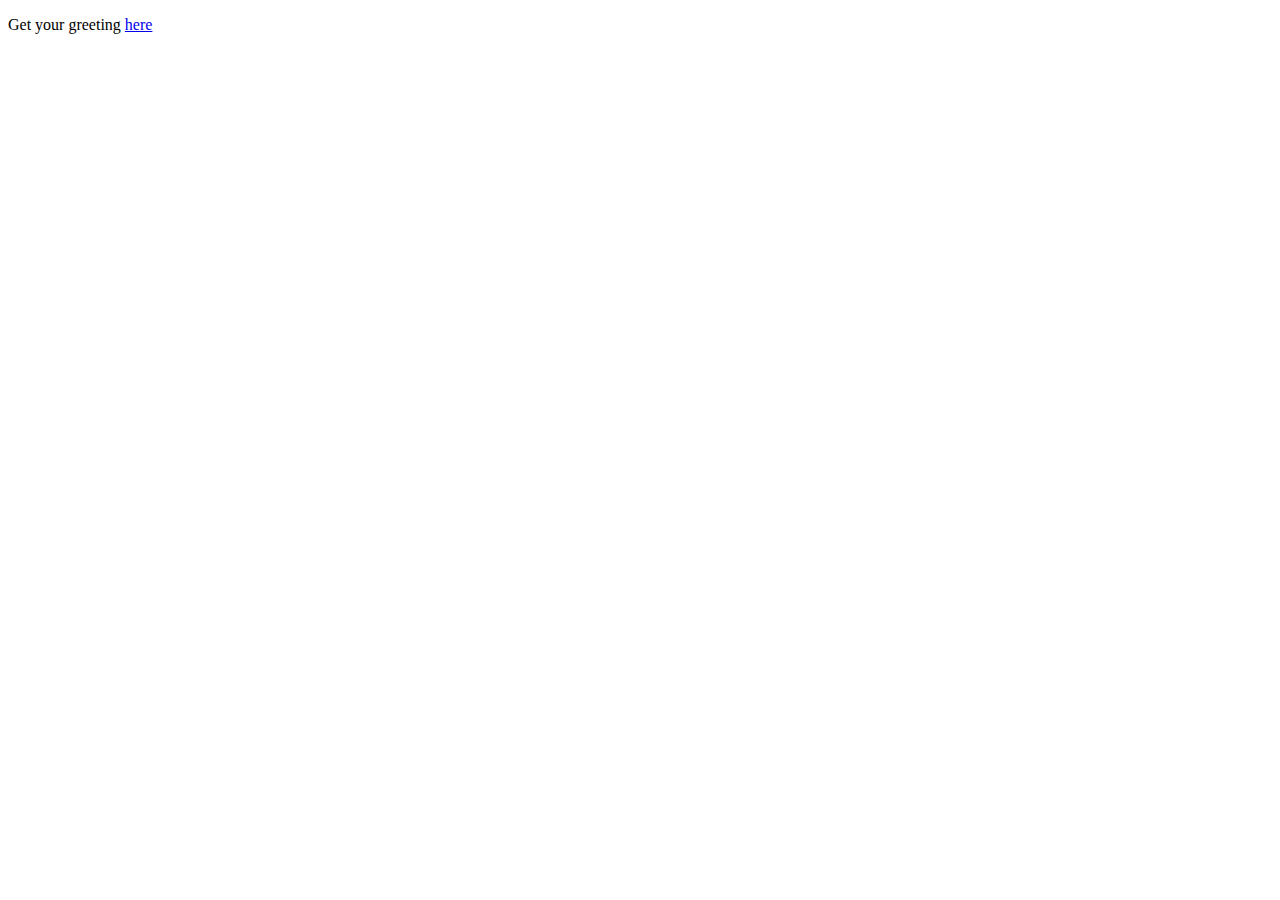
<file: src/main/resources/static/index.html>
<!DOCTYPE HTML>
<html>
<head> 
    <title>Getting Started: Serving Web Content</title> 
    <meta http-equiv="Content-Type" content="text/html; charset=UTF-8" />
</head>
<body>
    <p>Get your greeting <a href="/checkout">here</a></p>
</body>
</html>
</file>
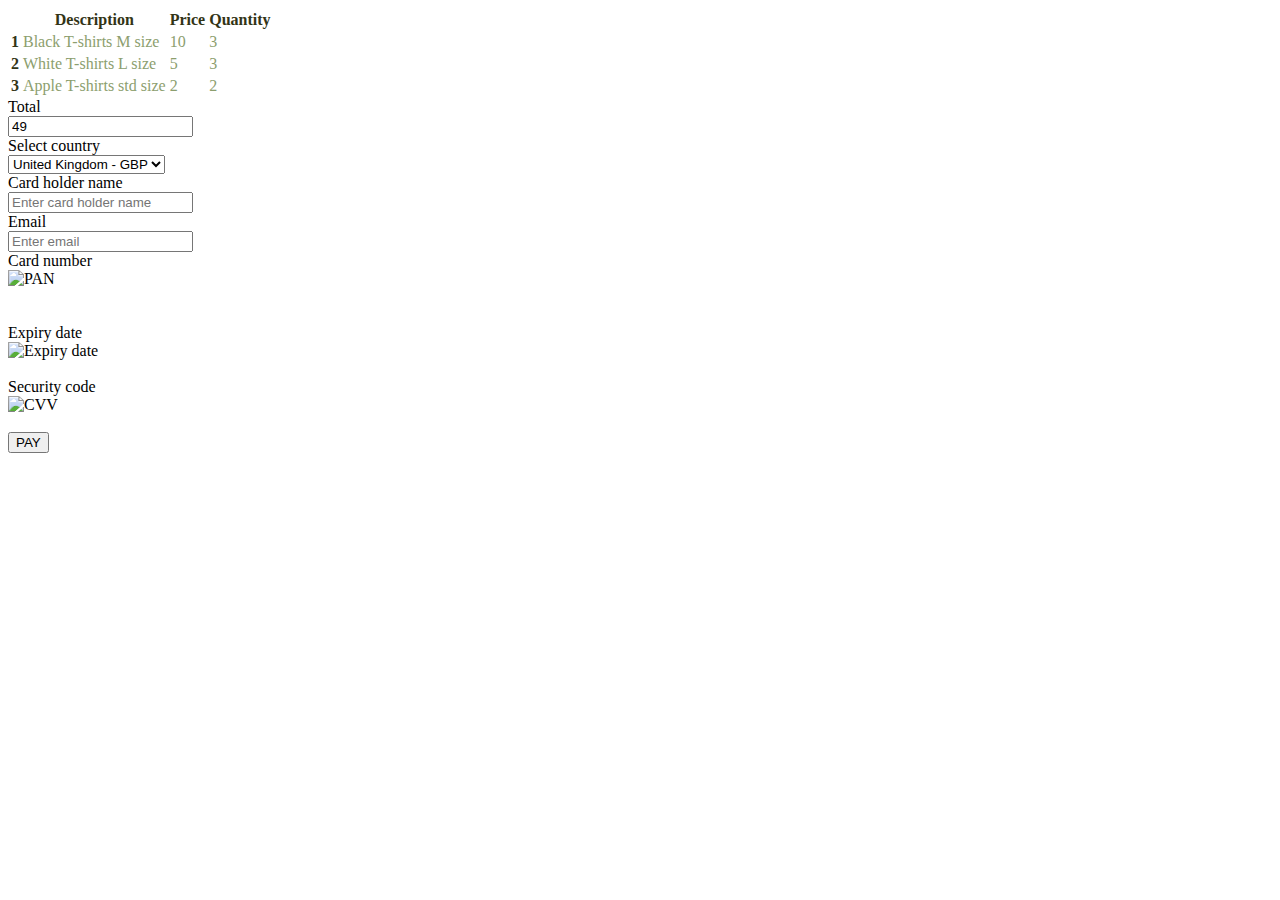
<file: src/main/resources/templates/checkout.html>
<!DOCTYPE HTML>
<html xmlns:th="http://www.thymeleaf.org"
      xmlns:sec="http://www.thymeleaf.org/thymeleaf-extras-springsecurity4">

<head>
    <meta charset="utf-8" />
    <div th:replace="/fragments/header :: header"/>
    <script th:src="@{/js/framesv2.min.js}"></script>

    <script th:src="@{/js/app.js}"></script>
    <link rel="stylesheet" th:href="@{/css/style.css}" />
    <link rel="stylesheet" th:href="@{/css/normalize.css}" />
</head>

<body>
<div th:replace="/fragments/header :: navbar"/>

<div class="container">

    <table class="table table-hover">
        <thead>
        <tr>
            <th scope="col" style="color: #323416;"></th>
            <th scope="col" style="color: #323416;">Description</th>
            <th scope="col" style="color: #323416;">Price</th>
            <th scope="col" style="color: #323416;">Quantity</th>
        </tr>
        </thead>
        <tbody>
        <tr>
            <th scope="row" style="color: #323416;">1</th>
            <td style="color: #8C9E6E;">Black T-shirts M size</td>
            <td style="color: #8C9E6E;">10</td>
            <td style="color: #8C9E6E;">3</td>
        </tr>
        <tr>
            <th scope="row" style="color: #323416;">2</th>
            <td style="color: #8C9E6E;">White T-shirts L size</td>
            <td style="color: #8C9E6E;">5</td>
            <td style="color: #8C9E6E;">3</td>
        </tr>
        <tr>
            <th scope="row" style="color: #323416;">3</th>
            <td style="color: #8C9E6E;">Apple T-shirts std size</td>
            <td style="color: #8C9E6E;">2</td>
            <td style="color: #8C9E6E;">2</td>
        </tr>
        </tbody>
    </table>

    <div class="row panel-body">
        <label for="inputTotalAmount" class="col-sm-2 col-form-label">Total</label>
        <div class="col-sm-3">
            <input type="text" class="form-control" id="inputTotalAmount" value="49" readonly>
        </div>
        <label for="select-country" class="col-sm-2 col-form-label">Select country</label>
        <div class="col-sm-3">
            <select id="select-country" class="form-control">
                <option id="germany">Germany - EUR</option>
                <option id="uk" selected>United Kingdom - GBP</option>
            </select>
        </div>
    </div>
    <div class="row panel-body">
        <div class="col-sm-10 text-center" >
            <a id="paylink" ></a>
        </div>
    </div>
    <div class="row panel-body">
        <div class="col-sm-10 text-center" >
            <span id="paychoice" style="display: none">OR</span>
        </div>
    </div>
    <div class="row panel-body">
        <label for="cardholdername" class="col-sm-3 col-form-label" id="cardholdernamelabel">Card holder name</label>
        <div class="col-sm-4">
            <input type="text" class="form-control" id="cardholdername" placeholder="Enter card holder name">
        </div>
        <label for="cardholderemail" class="col-sm-2 col-form-label">Email</label>
        <div class="col-sm-3">
            <input type="email" class="form-control" id="cardholderemail" placeholder="Enter email">
        </div>
    </div>
    <div class="row panel-body">
        <form
                id="payment-form"
                method="POST"
                th:action="@{/charge-card}"
        >
            <label for="card-number">Card number</label>
            <div class="input-container card-number">
                <div class="icon-container">
                    <img
                            id="icon-card-number"
                            th:src="@{/img/card-icons/card.svg}"
                            alt="PAN"
                    />
                </div>
                <div class="card-number-frame"></div>
                <div class="icon-container payment-method">
                    <img id="logo-payment-method" />
                </div>
                <div class="icon-container">
                    <img id="icon-card-number-error" th:src="@{/img/card-icons/error.svg}" />
                </div>
            </div>

            <div class="date-and-code">
                <div>
                    <label for="expiry-date">Expiry date</label>
                    <div class="input-container expiry-date">
                        <div class="icon-container">
                            <img
                                    id="icon-expiry-date"
                                    th:src="@{/img/card-icons/exp-date.svg}"
                                    alt="Expiry date"
                            />
                        </div>
                        <div class="expiry-date-frame"></div>
                        <div class="icon-container">
                            <img
                                    id="icon-expiry-date-error"
                                    th:src="@{/img/card-icons/error.svg}"
                            />
                        </div>
                    </div>
                </div>

                <div>
                    <label for="cvv">Security code</label>
                    <div class="input-container cvv">
                        <div class="icon-container">
                            <img id="icon-cvv" th:src="@{/img/card-icons/cvv.svg}" alt="CVV" />
                        </div>
                        <div class="cvv-frame"></div>
                        <div class="icon-container">
                            <img id="icon-cvv-error" th:src="@{/img/card-icons/error.svg}" />
                        </div>
                    </div>
                </div>
            </div>

            <button id="pay-button">PAY</button>

            <div>
                <span class="error-message error-message__card-number"></span>
                <span class="error-message error-message__expiry-date"></span>
                <span class="error-message error-message__cvv"></span>
            </div>

            <p class="success-payment-message"></p>
        </form>
    </div>

</div>

<div th:replace="/fragments/footer :: footer"/>

</body>
</html>
</file>
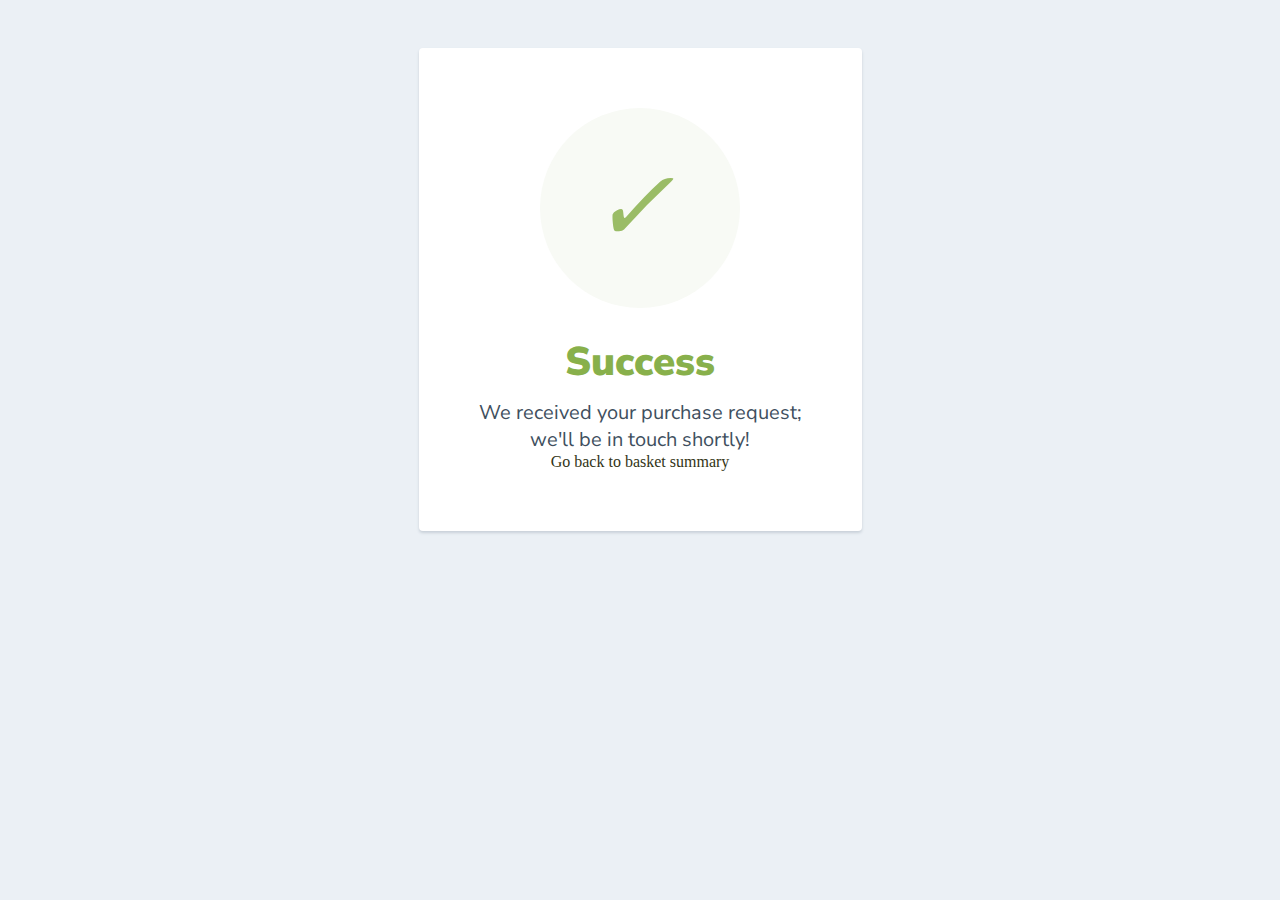
<file: src/main/resources/templates/paymentsuccess.html>
<html xmlns:th="http://www.thymeleaf.org"
      xmlns:sec="http://www.thymeleaf.org/thymeleaf-extras-springsecurity4">
<head>
  <meta charset="utf-8" />
  <link href="https://fonts.googleapis.com/css?family=Nunito+Sans:400,400i,700,900&display=swap" rel="stylesheet">
</head>
<style>
      body {
        text-align: center;
        padding: 40px 0;
        background: #EBF0F5;
      }
        h1 {
          color: #88B04B;
          font-family: "Nunito Sans", "Helvetica Neue", sans-serif;
          font-weight: 900;
          font-size: 40px;
          margin-bottom: 10px;
        }
        p {
          color: #404F5E;
          font-family: "Nunito Sans", "Helvetica Neue", sans-serif;
          font-size:20px;
          margin: 0;
        }
      i {
        color: #9ABC66;
        font-size: 100px;
        line-height: 200px;
        margin-left:-15px;
      }
      .card {
        background: white;
        padding: 60px;
        border-radius: 4px;
        box-shadow: 0 2px 3px #C8D0D8;
        display: inline-block;
        margin: 0 auto;
      }
    </style>
<body>
<div class="card">
  <div style="border-radius:200px; height:200px; width:200px; background: #F8FAF5; margin:0 auto;">
    <i class="checkmark">✓</i>
  </div>
  <h1>Success</h1>
  <p>We received your purchase request;<br/> we'll be in touch shortly!</p>
  <a th:href="@{/checkout}" style="color: #323416;">Go back to basket summary</a>
</div>
</body>
</html>
</file>
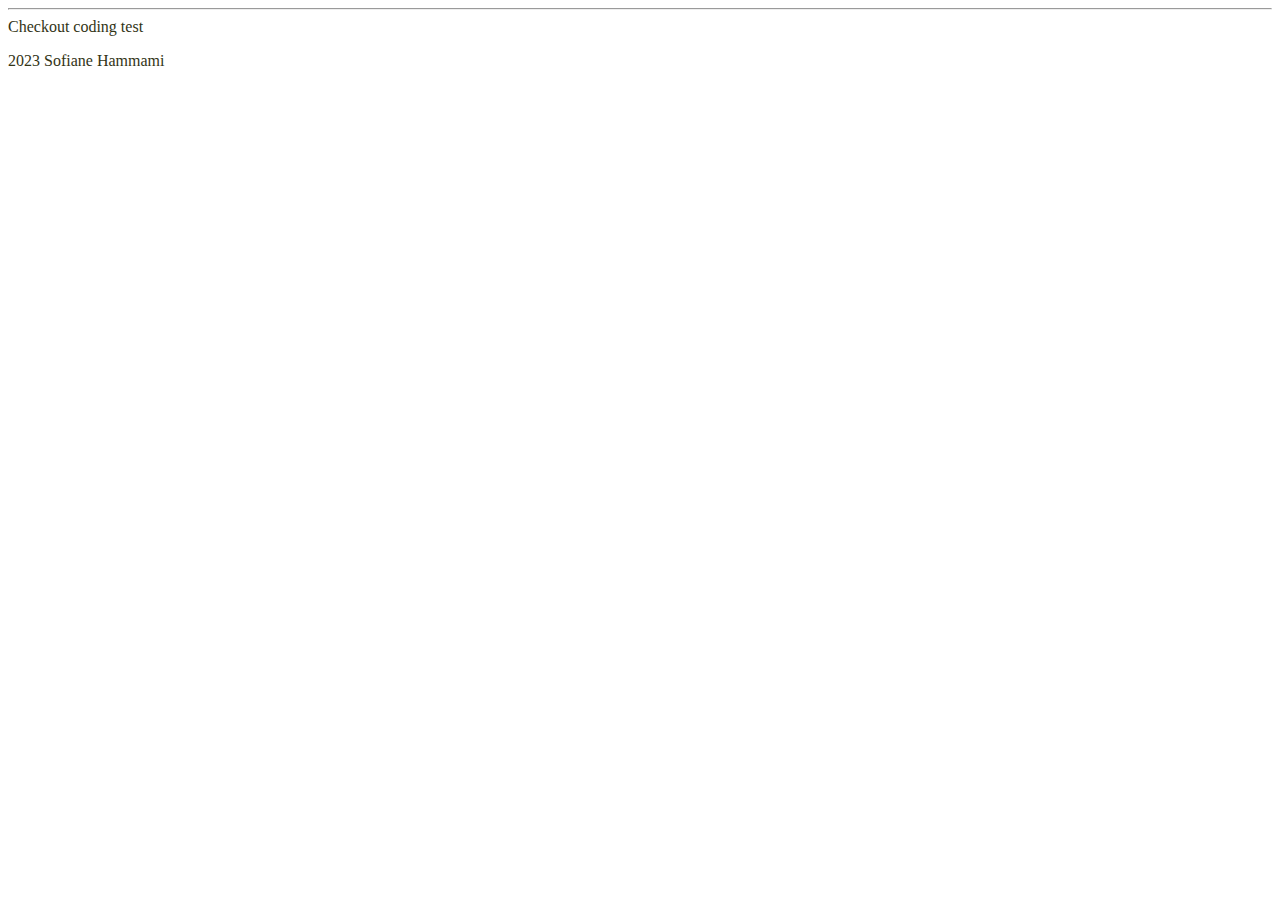
<file: src/main/resources/templates/fragments/footer.html>
<html xmlns="http://www.w3.org/1999/xhtml" xmlns:th="http://www.thymeleaf.org"
      xmlns:sec="http://www.thymeleaf.org/thymeleaf-extras-springsecurity4">

<head>
</head>

<body>

<div th:fragment="footer">

    <hr/>

    <div class="container">
        <div class="row">
            <div class="col-sm-12 text-center"  style="color: #323416">
                <span>Checkout coding test</span>
                <div>
                    <p class="text-center">2023 Sofiane Hammami</p>
                </div>

            </div>
        </div>
    </div>

    <script type="text/javascript" th:src="@{/js/bootstrap.min.js}"

    ></script>

</div>

</body>
</html>
</file>
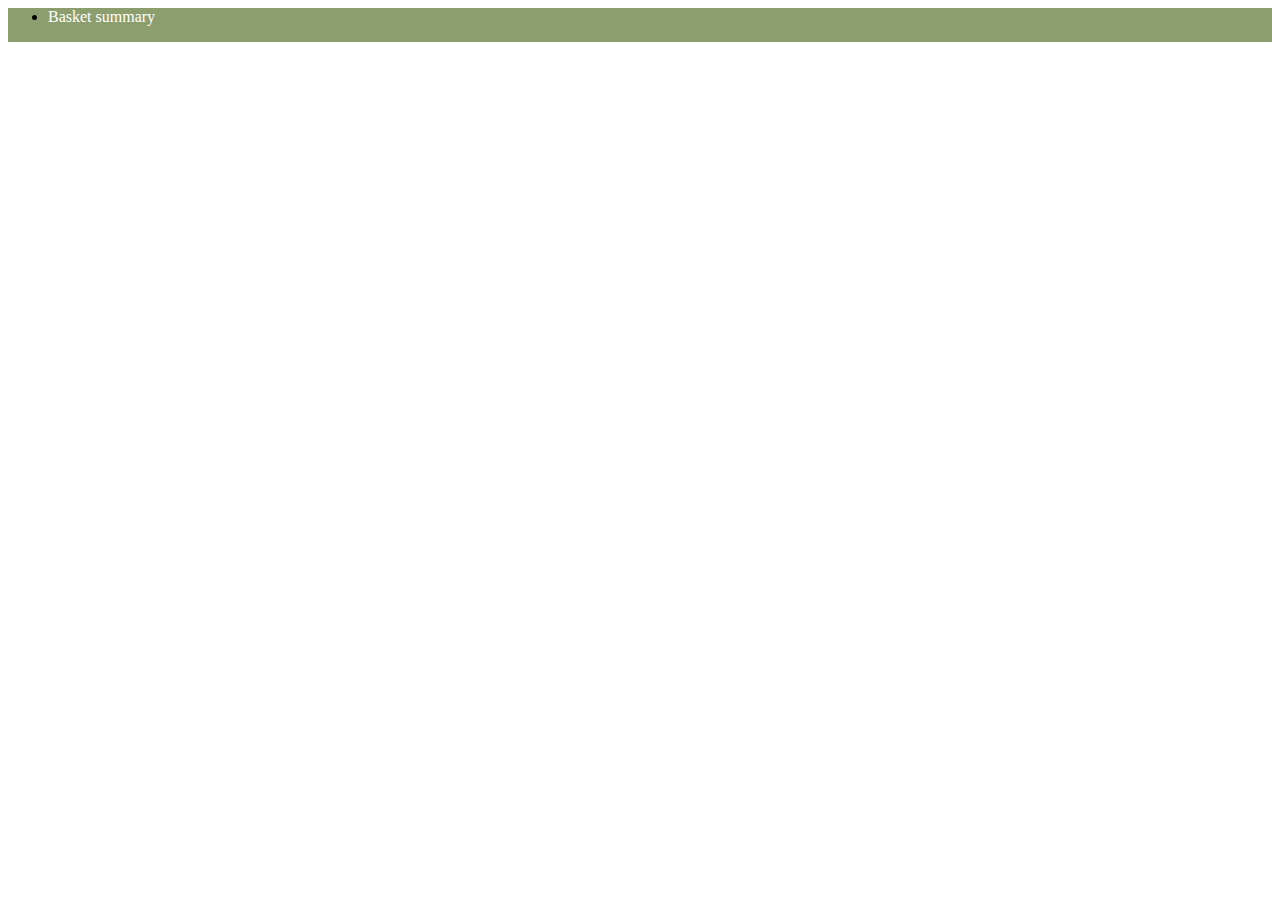
<file: src/main/resources/templates/fragments/header.html>
<html xmlns:th="http://www.thymeleaf.org"
      xmlns:sec="http://www.thymeleaf.org/thymeleaf-extras-springsecurity4">

<head>

    <!-- this is header -->
    <div th:fragment="header">
        <title >Basket summary</title>
        <!--TODO proveriti jel moguce ubaciti ovu vrednost-->
        <link rel="stylesheet" th:href="@{/css/main.css}"/>

        <link th:href="@{/css/bootstrap.min.css}"
              rel="stylesheet" media="screen"/>

        <script th:src="@{/js/jquery.min.js}"></script>

    </div>

</head>

<body>

<!-- this is header -->
<div th:fragment="navbar">
    <nav class="navbarcheckout" style="background-color: #8C9E6E;border-color: #8C9E6E;">
        <div class="container">
            <div id="navbar" class="collapse navbar-collapse navbar-right">
                <!-- show shoppingCart only if user is not yet authenticated -->
                <ul class="nav navbar-nav" sec:authorize="isAuthenticated()">
                    <li class="active"><a th:href="@{/checkout}" style="color: #FFFFFD;">Basket summary</a></li>
                </ul>

            </div>
            <img th:attr="src=@{/img/logo.png}" />
        </div>
    </nav>
</div>

</body>
</html>
</file>
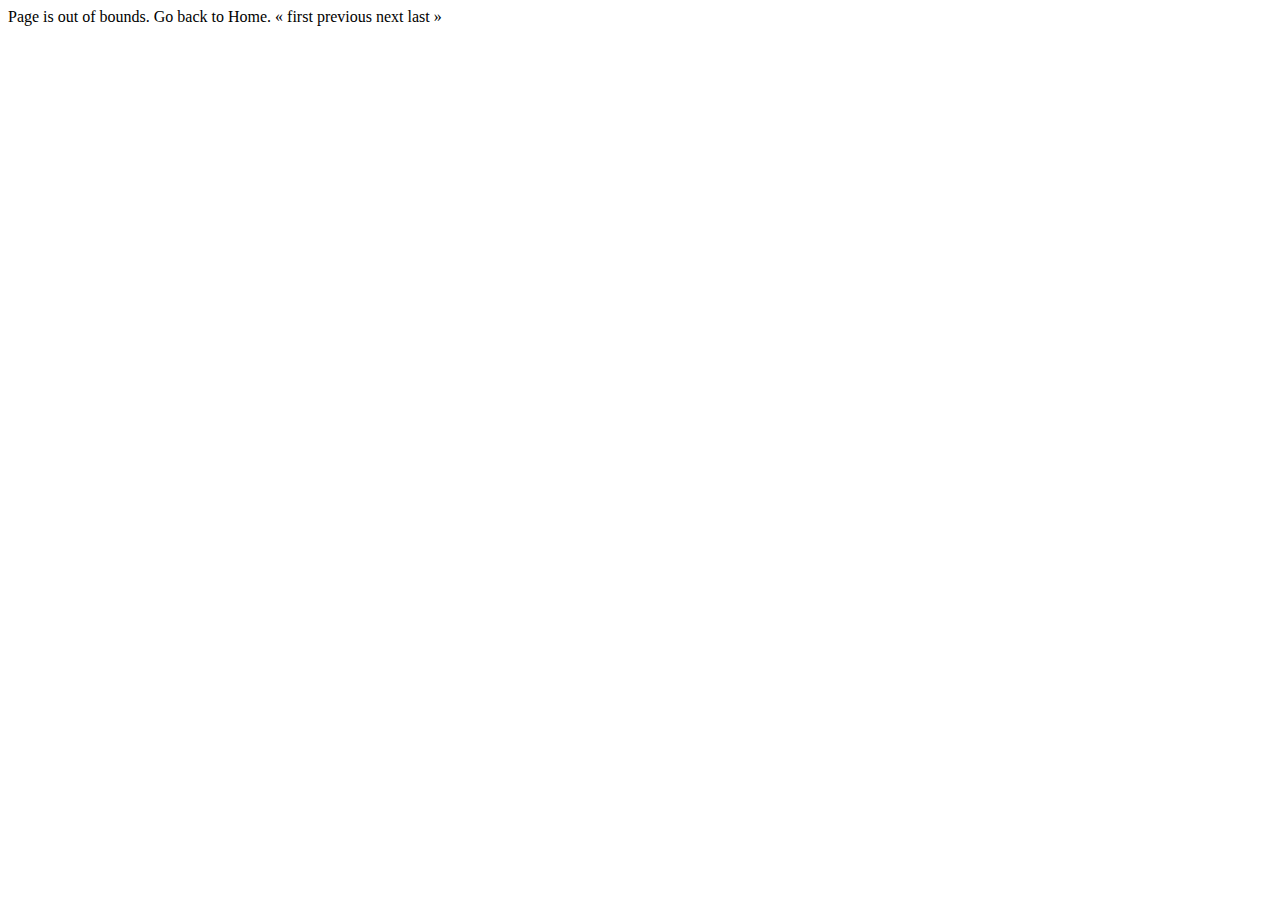
<file: src/main/resources/templates/fragments/pagination.html>
<html xmlns="http://www.w3.org/1999/xhtml" xmlns:th="http://www.thymeleaf.org">
<head>
</head>
<body>
<div th:fragment="pagination">

    <!-- Pagination -->
    <div class="pagination" th:with="baseUrl=${URLparameter}">
        <span th:if="${pager.indexOutOfBounds()}">
            Page is out of bounds. Go back to <a class="pageLink"
                                                 th:href="@{${baseUrl}(page=1)}">Home</a>.
        </span>

        <span th:unless="${pager.indexOutOfBounds()}">

            <span th:if="${pager.hasPrevious()}">
                <a class="pageLink"
                   th:href="@{${baseUrl}(page=1)}">&laquo; first</a>
                <a class="pageLink"
                   th:href="@{${baseUrl}(page=${pager.getPageIndex() - 1})}"> previous</a>
            </span>

            <span th:if="${pager.getTotalPages() != 1}"
                  th:text="'Page ' + ${pager.getPageIndex()} + ' of ' + ${pager.getTotalPages()} + '.'">
            </span>

            <span th:if="${pager.hasNext()}">
                <a class="pageLink"
                   th:href="@{${baseUrl}(page=${pager.getPageIndex() + 1})}">next</a>
                <a class="pageLink"
                   th:href="@{${baseUrl}(page=${pager.getTotalPages()})}">last &raquo;</a>
            </span>
        </span>
    </div>

</div>
</body>
</html>
</file>
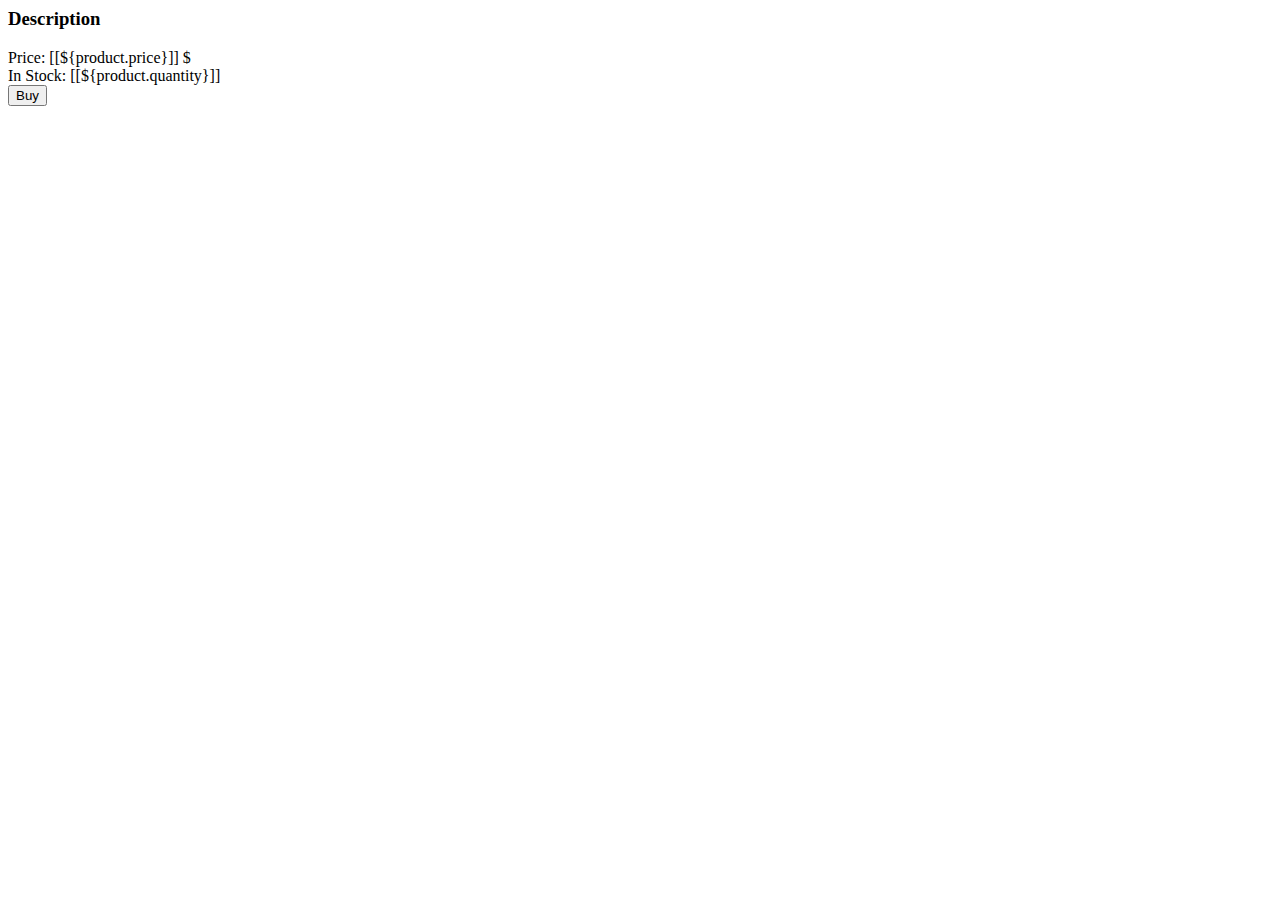
<file: src/main/resources/templates/fragments/products.html>
<html xmlns="http://www.w3.org/1999/xhtml" xmlns:th="http://www.thymeleaf.org"
      xmlns:sec="http://www.thymeleaf.org/thymeleaf-extras-springsecurity4">

<head>
</head>

<body>

<div th:fragment="products">
    <div class="panel-default well" th:each="product : ${products}">
        <div class="panel-heading">
            <h1 th:text="${product.name}"></h1>
        </div>
        <h3 th:text="${product.description}" class="panel-body">Description</h3>
        <div class="row panel-footer">
            <div th:inline="text" class="col-md-2">Price: [[${product.price}]] $</div>
            <div th:inline="text" class="col-md-9">In Stock: [[${product.quantity}]]</div>
            <a th:href="@{'/shoppingCart/addProduct/{id}'(id=${product.id})}" class="col-md-1"
               sec:authorize="isAuthenticated()" th:if="${product.quantity}>0">
                <button type="button" class="btn btn-primary" th:text="Buy">Buy</button>
            </a>
        </div>
        <br></br>
    </div>
</div>

</body>
</html>
</file>
